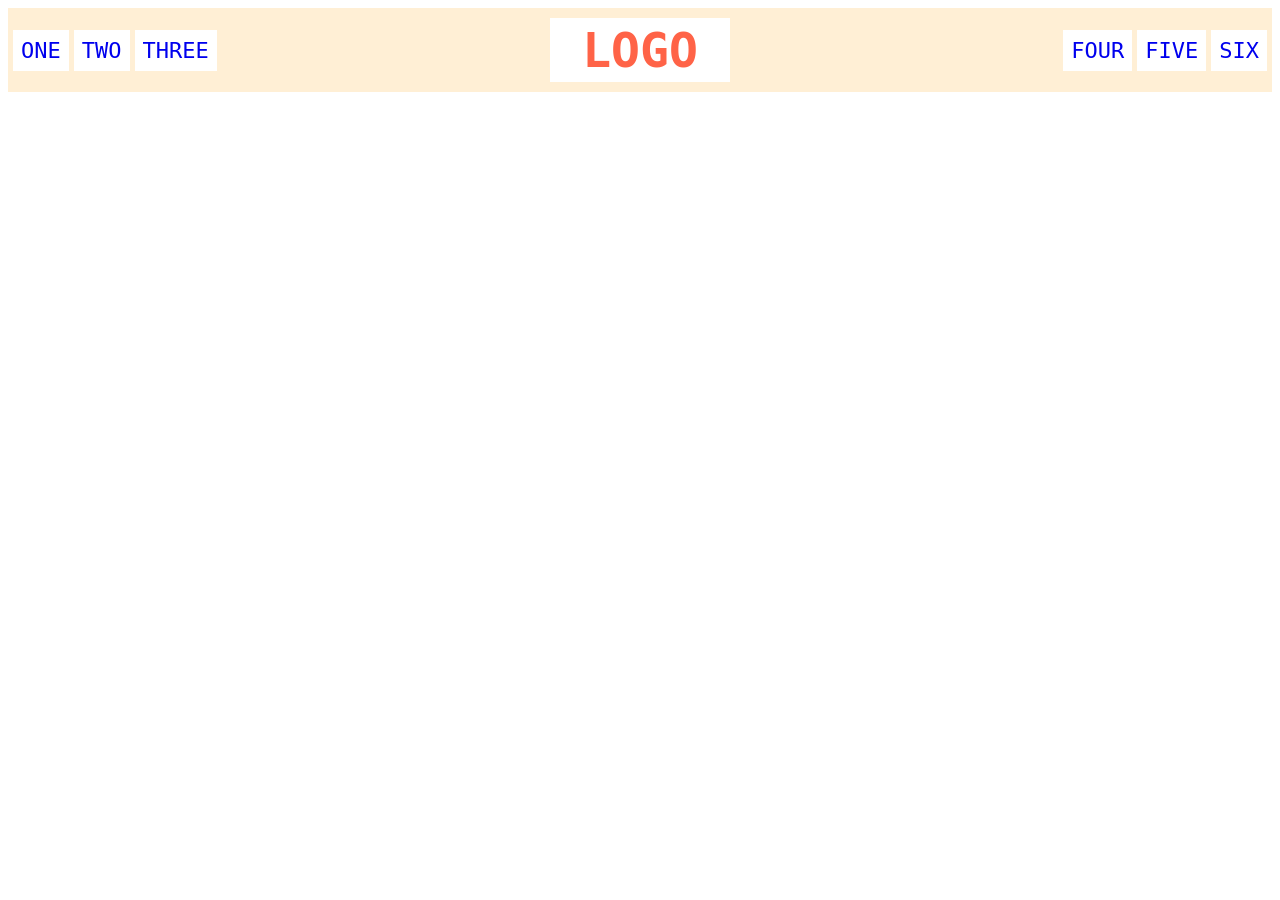
<file: foundations/flex/02-flex-header/index.html>
<!DOCTYPE html>
<html lang="en">
  <head>
    <meta charset="UTF-8">
    <meta http-equiv="X-UA-Compatible" content="IE=edge">
    <meta name="viewport" content="width=device-width, initial-scale=1.0">
    <title>Flex Header</title>
    <link rel="stylesheet" href="style.css">
  </head>
  <body>

    <div class="header">

      <div class="left-links">
        <ul>
          <li><a href="#">ONE</a></li>
          <li><a href="#">TWO</a></li>
          <li><a href="#">THREE</a></li>
        </ul>
      </div>

      <div class="logo">LOGO</div>

      <div class="right-links">
        <ul>
          <li><a href="#">FOUR</a></li>
          <li><a href="#">FIVE</a></li>
          <li><a href="#">SIX</a></li>
        </ul>
      </div>

    </div>
    
  </body>
</html>
</file>
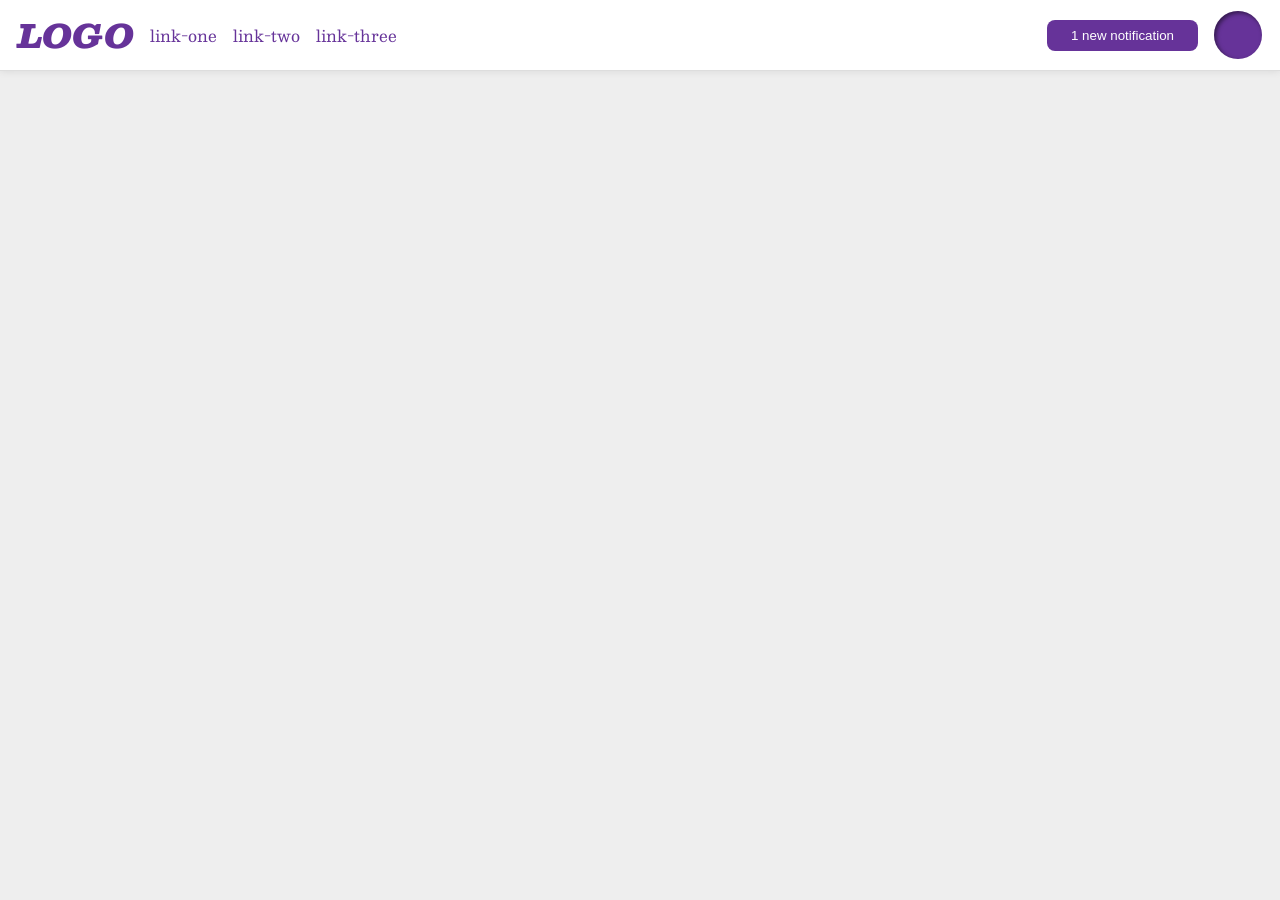
<file: foundations/flex/03-flex-header-2/index.html>
<!DOCTYPE html>
<html lang="en">
  <head>
    <meta charset="UTF-8">
    <meta http-equiv="X-UA-Compatible" content="IE=edge">
    <meta name="viewport" content="width=device-width, initial-scale=1.0">
    <title>Flex Header 2</title>
    <link rel="stylesheet" href="style.css">
  </head>
  <body>
    <div class="header">
      <div class="left-align">

        <div class="logo">
          LOGO
        </div>

        <ul class="links">
          <li><a href="https://google.com">link-one</a></li>
          <li><a href="https://google.com">link-two</a></li>
          <li><a href="https://google.com">link-three</a></li>
        </ul>

      </div>

      <div class="right-align">
        <button class="notifications">
          1 new notification
        </button>

        <div class="profile-image"></div>

      </div>
    </div>
  </body>
</html>
</file>
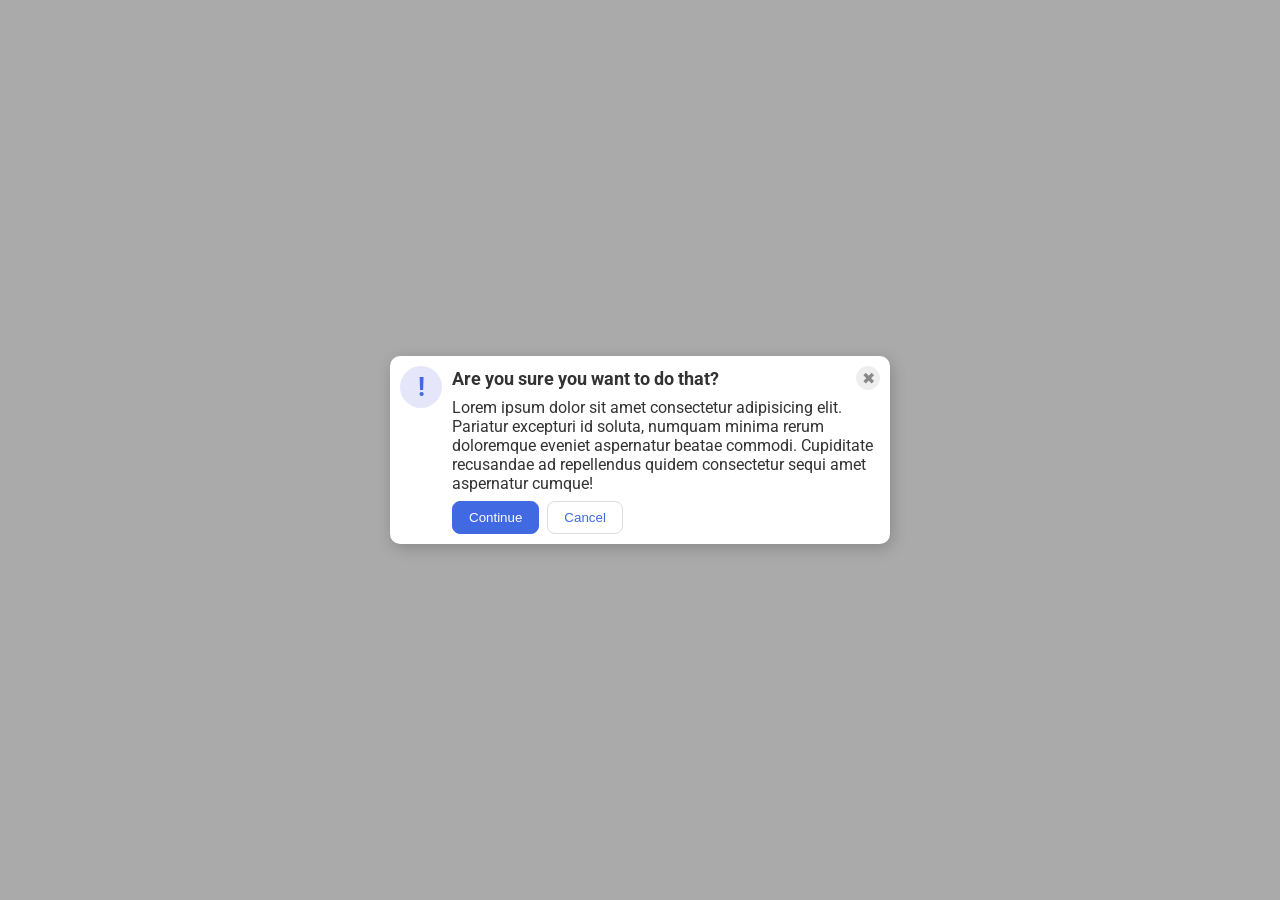
<file: foundations/flex/05-flex-modal/index.html>
<!DOCTYPE html>
<html lang="en">
  <head>
    <meta charset="UTF-8">
    <meta http-equiv="X-UA-Compatible" content="IE=edge">
    <meta name="viewport" content="width=device-width, initial-scale=1.0">
    <link rel="stylesheet" href="style.css">
    <title>Modal</title>
  </head>
  <body>

    <div class="modal">

      <div class="left-content">
        <div class="icon">!</div>
      </div>

      <div class="right-content">
        <div class="top-content">
          <div class="header">Are you sure you want to do that?</div>

          <button class="close-button">✖</button>
        </div>

        <div class="main-text">
          <div class="text">Lorem ipsum dolor sit amet consectetur adipisicing elit. Pariatur excepturi id soluta, numquam minima rerum doloremque eveniet aspernatur beatae commodi. Cupiditate recusandae ad repellendus quidem consectetur sequi amet aspernatur cumque!</div>
        </div>

        <div class="buttons">
          <button class="continue">Continue</button>

          <button class="cancel">Cancel</button>
        </div>
        
      </div>

    </div>

  </body>
</html>
</file>
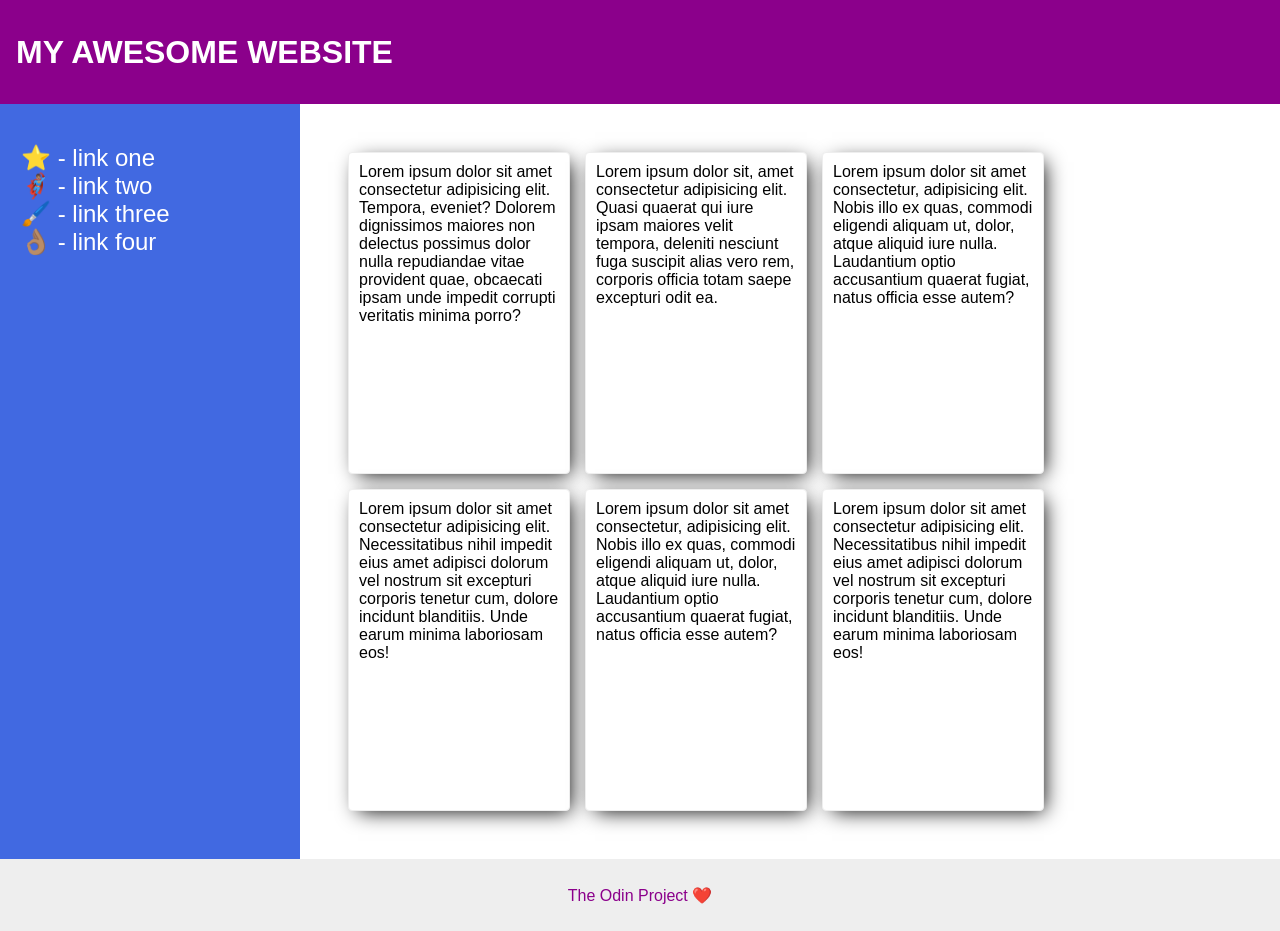
<file: foundations/flex/07-flex-layout-2/index.html>
<!DOCTYPE html>
<html lang="en">
  <head>
    <meta charset="UTF-8" />
    <meta http-equiv="X-UA-Compatible" content="IE=edge" />
    <meta name="viewport" content="width=device-width, initial-scale=1.0" />
    <title>The Holy Grail</title>
    <link rel="stylesheet" href="style.css" />
  </head>
  <body>
    <div class="header">MY AWESOME WEBSITE</div>

    <div class="midsection">
      <div class="sidebar">
        <ul>
          <li><a href="#">⭐ - link one</a></li>
          <li><a href="#">🦸🏽‍♂️ - link two</a></li>
          <li><a href="#">🖌️ - link three</a></li>
          <li><a href="#">👌🏽 - link four</a></li>
        </ul>
      </div>
      <div class="card-container">
        <div class="card">
          Lorem ipsum dolor sit amet consectetur adipisicing elit. Tempora,
          eveniet? Dolorem dignissimos maiores non delectus possimus dolor nulla
          repudiandae vitae provident quae, obcaecati ipsam unde impedit
          corrupti veritatis minima porro?
        </div>
        <div class="card">
          Lorem ipsum dolor sit, amet consectetur adipisicing elit. Quasi
          quaerat qui iure ipsam maiores velit tempora, deleniti nesciunt fuga
          suscipit alias vero rem, corporis officia totam saepe excepturi odit
          ea.
        </div>
        <div class="card">
          Lorem ipsum dolor sit amet consectetur, adipisicing elit. Nobis illo
          ex quas, commodi eligendi aliquam ut, dolor, atque aliquid iure nulla.
          Laudantium optio accusantium quaerat fugiat, natus officia esse autem?
        </div>
        <div class="card">
          Lorem ipsum dolor sit amet consectetur adipisicing elit.
          Necessitatibus nihil impedit eius amet adipisci dolorum vel nostrum
          sit excepturi corporis tenetur cum, dolore incidunt blanditiis. Unde
          earum minima laboriosam eos!
        </div>
        <div class="card">
          Lorem ipsum dolor sit amet consectetur, adipisicing elit. Nobis illo
          ex quas, commodi eligendi aliquam ut, dolor, atque aliquid iure nulla.
          Laudantium optio accusantium quaerat fugiat, natus officia esse autem?
        </div>
        <div class="card">
          Lorem ipsum dolor sit amet consectetur adipisicing elit.
          Necessitatibus nihil impedit eius amet adipisci dolorum vel nostrum
          sit excepturi corporis tenetur cum, dolore incidunt blanditiis. Unde
          earum minima laboriosam eos!
        </div>
      </div>
    </div>
    <div class="footer">The Odin Project ❤️</div>
  </body>
</html>
</file>
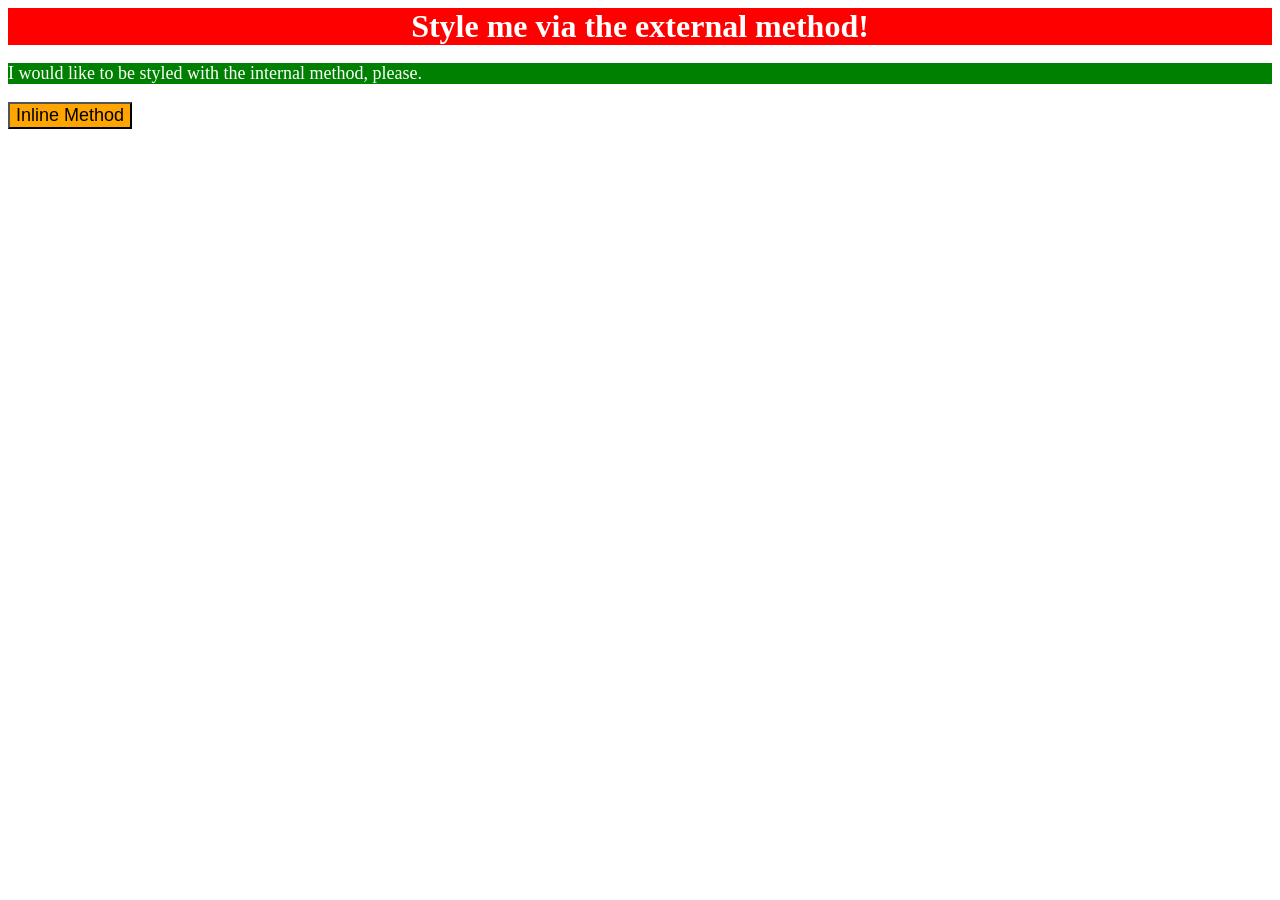
<file: foundations/intro-to-css/01-css-methods/index.html>
<!DOCTYPE html>
<html lang="en">
  <head>
    <meta charset="UTF-8">
    <meta http-equiv="X-UA-Compatible" content="IE=edge">
    <meta name="viewport" content="width=device-width, initial-scale=1.0">
    <title>Methods for Adding CSS</title>
    <link rel="stylesheet" href="styles.css">
    <style>
      p {
        color: white;
        background-color: green;
        font-size: 18px;
      }
    </style>
  </head>
  <body>
    <div>Style me via the external method!</div>
    <p>I would like to be styled with the internal method, please.</p>
    <button style="background-color: orange; font-size:18px">Inline Method</button>
  </body>
</html>
</file>
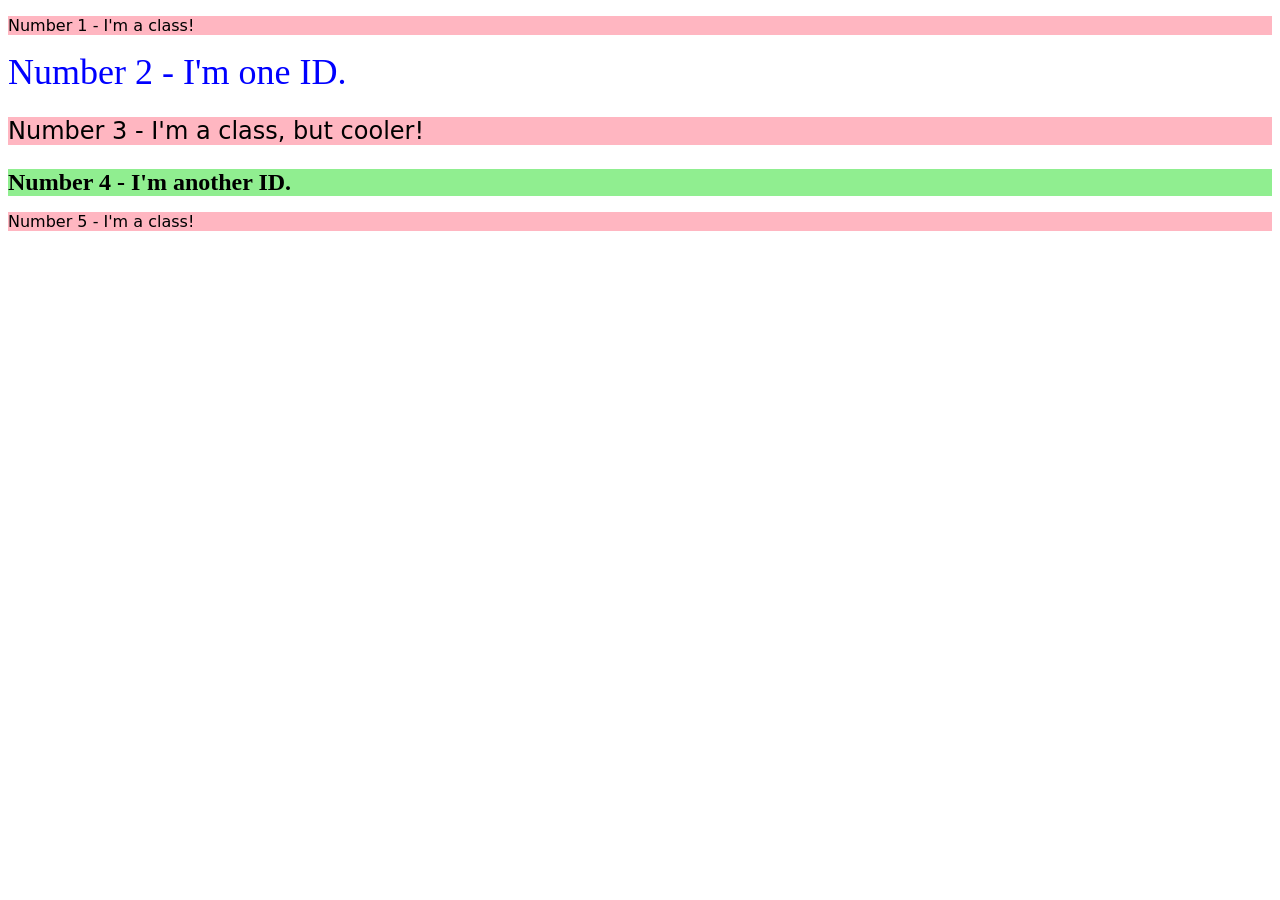
<file: foundations/intro-to-css/02-class-id-selectors/index.html>
<!DOCTYPE html>
<html lang="en">
  <head>
    <meta charset="UTF-8">
    <meta http-equiv="X-UA-Compatible" content="IE=edge">
    <meta name="viewport" content="width=device-width, initial-scale=1.0">
    <title>Class and ID Selectors</title>
    <link rel="stylesheet" href="style.css">
  </head>
  <body>
    <p class="class class1">Number 1 - I'm a class!</p>
    <div id="id1">Number 2 - I'm one ID.</div>
    <p class="class class2">Number 3 - I'm a class, but cooler!</p>
    <div id="id2">Number 4 - I'm another ID.</div>
    <p class="class class3">Number 5 - I'm a class!</p>
  </body>
</html>
</file>
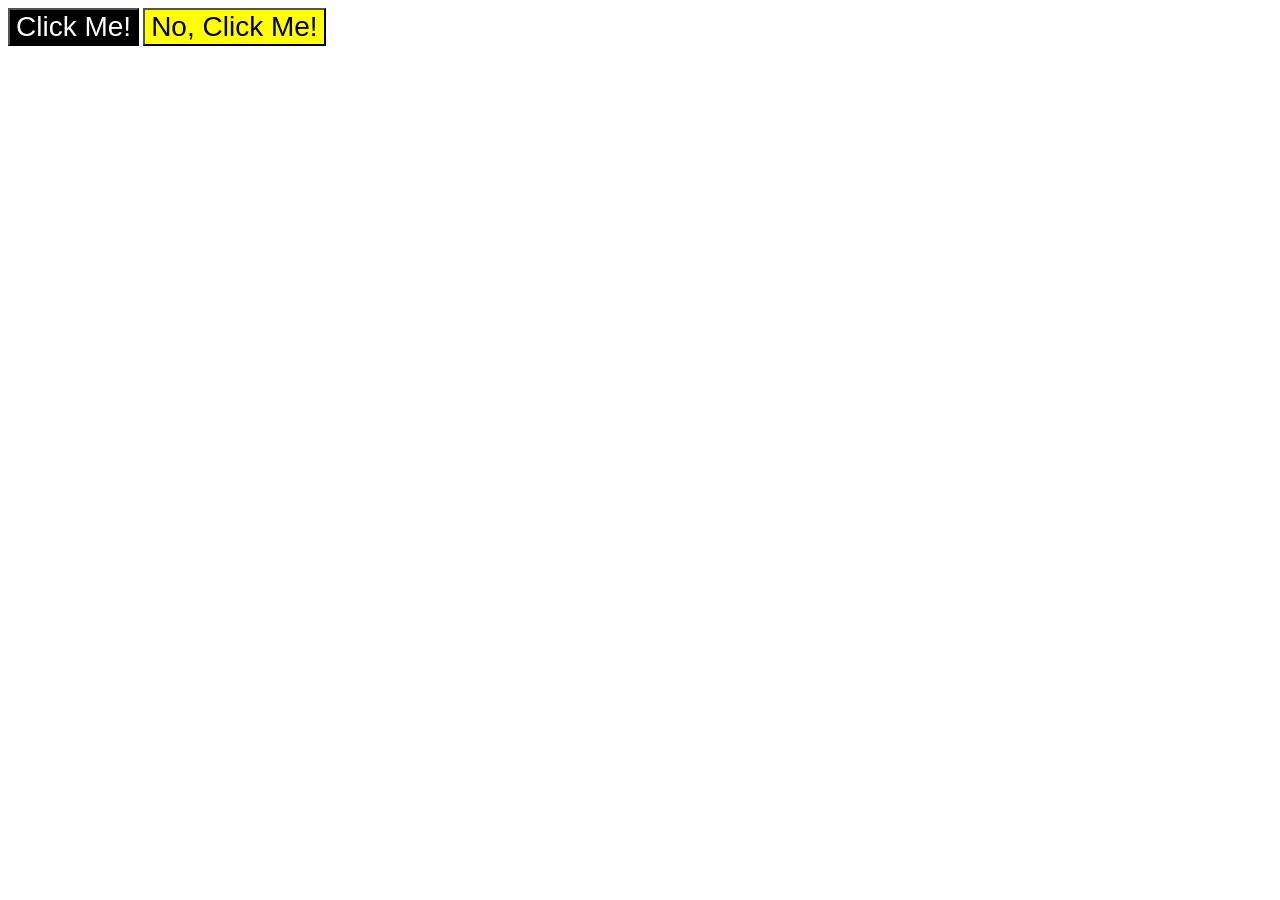
<file: foundations/intro-to-css/03-grouping-selectors/index.html>
<!DOCTYPE html>
<html lang="en">
  <head>
    <meta charset="UTF-8">
    <meta http-equiv="X-UA-Compatible" content="IE=edge">
    <meta name="viewport" content="width=device-width, initial-scale=1.0">
    <title>Grouping Selectors</title>
    <link rel="stylesheet" href="style.css">
  </head>
  <body>
    <button class="one">Click Me!</button>
    <button class="two">No, Click Me!</button>
  </body>
</html>
</file>
<file: foundations/flex/02-flex-header/style.css>
.header  {
  font-family: monospace;
  background: papayawhip;
  display: flex;
  align-items: center;
  padding: 10px 0px;
  
}

.logo {
  font-size: 48px;
  font-weight: 900;
  color: tomato;
  background: white;
  padding: 4px 32px;
  align-items: center;
  align-content: center;
}

ul {
  /* this removes the dots on the list items*/
  list-style-type: none;
  margin: 0;
  padding: 0;
  display: flex;
  gap: 5px;
}

a {
  font-size: 22px;
  background: white;
  padding: 8px;
  /* this removes the line under the links */
  text-decoration: none;
}

.left-links{
  margin-right:auto;
  margin-left: 5px;
}

.right-links{
  margin-left: auto;
  margin-right: 5px;
}

/* *{border: red solid 1px;} */
</file>
<file: foundations/flex/03-flex-header-2/style.css>
/* this is some magical font-importing.  
you'll learn about it later. */
@import url("https://fonts.googleapis.com/css2?family=Besley:ital,wght@0,400;1,900&display=swap");

body {
  margin: 0;
  background: #eee;
  font-family: Besley, serif;
}

.header {
  background: white;
  border-bottom: 1px solid #ddd;
  box-shadow: 0 0 8px rgba(0, 0, 0, 0.1);
}

.profile-image {
  background: rebeccapurple;
  box-shadow: inset 2px 2px 4px rgba(0, 0, 0, 0.5);
  border-radius: 50%;
  width: 48px;
  height: 48px;
}

.logo {
  color: rebeccapurple;
  font-size: 32px;
  font-weight: 900;
  font-style: italic;
}

button {
  border: none;
  border-radius: 8px;
  background: rebeccapurple;
  color: white;
  padding: 8px 24px;
}

a {
  /* this removes the line under our links */
  text-decoration: none;
  color: rebeccapurple;
}

ul {
  list-style-type: none;
}

/* MY SOLUTION */

.header {
  display: flex;
  padding: 8px;
}

.links {
  display: flex;
  margin: 0;
  padding: 0px;
  gap: 16px;
}

.left-align {
  display: flex;
  margin-right: auto;
  margin-left: 10px;
  align-items: center;
  gap: 16px;
}

.right-align {
  display: flex;
  margin-left: auto;
  margin-right: 10px;
  gap: 16px;
  align-items: center;
}

/* *{  border: 1px solid red;} */
</file>
<file: foundations/flex/05-flex-modal/style.css>
@import url('https://fonts.googleapis.com/css2?family=Roboto:wght@400;700&display=swap');

html, body {
  height: 100%;
}

body {
  font-family: Roboto, sans-serif;
  margin: 0;
  background: #aaa;
  color: #333;
  /* I'll give you this one for free lol */
  display: flex;
  align-items: center;
  justify-content: center;
}

.modal {
  background: white;
  width: 480px;
  border-radius: 10px;
  box-shadow: 2px 4px 16px rgba(0,0,0,.2);
}

.icon {
  color: royalblue;
  font-size: 26px;
  font-weight: 700;
  background: lavender;
  width: 42px;
  height: 42px;
  border-radius: 50%;
  display: flex;
  align-items: center;
  justify-content: center;
}

.close-button {
  background: #eee;
  border-radius: 50%;
  color: #888;
  font-weight: 400;
  font-size: 16px;
  height: 24px;
  width: 24px;
  display: flex;
  align-items: center;
  justify-content: center;
  border: 1px solid #eee;
  padding: 0;
}

button {
  cursor: pointer;
  padding: 8px 16px;
  border-radius: 8px;
}

button.continue {
  background: royalblue;
  border: 1px solid royalblue;
  color: white;
}

button.cancel {
  background: white;
  border: 1px solid #ddd;
  color: royalblue;
}

/* MY SOLUTION  */

.icon {
  display:flex;
  margin-right: 10px;
  flex-shrink: 0;
}

.modal {
  display: flex;
  flex-wrap: nowrap;
  flex-direction: row;
  padding: 10px;
}

.left-content, .right-content {
  display:flex;
}

.right-content { 
  flex-direction: column;
  row-gap: 8px;
}

.header {
  font-weight: bold;
  font-size: large;
  display: flex;
  align-items: center;
}

.top-content {
  display: flex;
  justify-content: space-between;
}

.main-text {
  display: flex;
  align-items: center;
  flex-wrap: wrap;
}

.buttons {
  display: flex;
  flex-wrap: wrap;
  gap: 8px;
}

.close-button { 
  flex-shrink: 0;
}

/* * { outline: 1px solid red; } */
</file>
<file: foundations/flex/07-flex-layout-2/style.css>
body {
  font-family: -apple-system, BlinkMacSystemFont, "Segoe UI", Roboto, Oxygen,
    Ubuntu, Cantarell, "Open Sans", "Helvetica Neue", sans-serif;
  margin: 0;
  min-height: 100vh;
}

.header {
  height: 72px;
  background: darkmagenta;
  color: white;
}

.footer {
  height: 72px;
  background: #eee;
  color: darkmagenta;
}

.sidebar {
  width: 300px;
  background: royalblue;
  box-sizing: border-box;
}

.card {
  border: 1px solid #eee;
  box-shadow: 2px 4px 16px rgba(0, 0, 0, 0.06);
  border-radius: 4px;
}

/* MY SOLUTION */

body {
  display: flex;
  flex-direction: column;
}

.header {
  font-size: 32px;
  font-weight: 900;
  display: flex;
  align-items: center;
  padding: 16px;
}

.midsection {
  display: flex;
  flex-grow: 1;
}

.card-container {
  display: flex;
  flex-wrap: wrap;
  flex-grow: 1;
  padding: 48px;
  gap: 15px;
}

.card {
  display: flex;
  flex-basis: 200px;
  width: 300px;
  height: 300px;
  box-shadow: 5px 5px 20px -5px #000000;
  background-color: white;
  padding: 10px;
}

ul {
  list-style: none;
  padding-left: 5px;
  font-size: 24px;
}
a {
  text-decoration: none;
  color: white;
}

.footer {
  display: flex;
  justify-content: center;
  padding: 0px;
  align-items: center;
  margin-top: auto;
}

.sidebar {
  display: flex;
  width: 300px;
  flex-shrink: 0;
  padding: 16px;
}

/* * {
  outline: 1px red solid;
} */
</file>
<file: foundations/intro-to-css/01-css-methods/styles.css>
div {
    background-color:red;
    color: white;
    font-size: 32px;
    text-align: center;
    font-weight: bold
}
</file>
<file: foundations/intro-to-css/02-class-id-selectors/style.css>
/* Add CSS Styling */

.class {
  background-color: #ffb6c1;
  font-family: "Verdana", "DejaVu Sans", sans-serif;
}

#id1 {
  color: #0000ff;
  font-size: 36px;
}

.class2 {
  font-size: 24px;
}

#id2 {
  background-color: #90ee90;
  font-size: 24px;
  font-weight: bold;
}
</file>
<file: foundations/intro-to-css/03-grouping-selectors/style.css>
/* Add CSS Styling */

.one {
  background-color: black;
  color: white;
}

.two {
  background-color: yellow;
}

.one,
.two {
  font-size: 28px;
  font-family: Helvetica, "Time New Roman", sans-serif;
}
</file>
